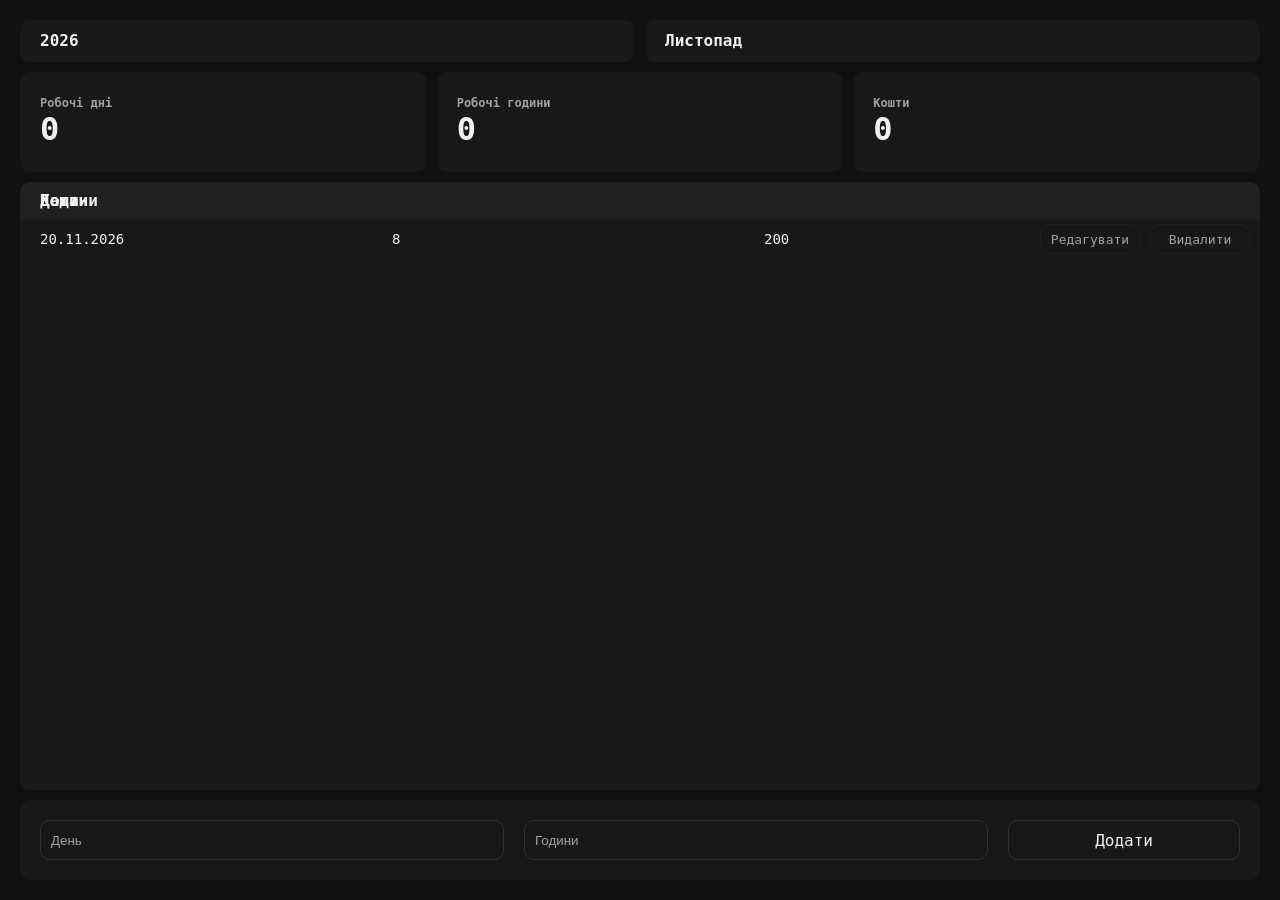
<file: index.html>
<!DOCTYPE html>
<html lang="en">

<head>
    <meta charset="UTF-8">
    <link rel="stylesheet" href="css/main.css">
    <title>hours</title>
</head>

<body>
    <div id="main">
        <div id="menuDate">
            <div id="menuYear">
                <div id="currentYearValue">2026</div>
                <div id="listYears">
                    <div class="itemYear">2026</div>
                </div>
            </div>
            <div id="menuMonth">
                <div id="currentMonthValue">Листопад</div>
                <div id="listMonths">
                    <div class="itemMonth">Січень</div>
                    <div class="itemMonth">Лютий</div>
                    <div class="itemMonth">Березень</div>
                    <div class="itemMonth">Квітень</div>
                    <div class="itemMonth">Травень</div>
                    <div class="itemMonth">Червень</div>
                    <div class="itemMonth">Липень</div>
                    <div class="itemMonth">Серпень</div>
                    <div class="itemMonth">Вересень</div>
                    <div class="itemMonth">Жовтень</div>
                    <div class="itemMonth">Листопад</div>
                    <div class="itemMonth">Грудень</div>
                </div>
            </div>
        </div>
        <div id="stats">
            <div id="statsDays">
                <div id="statsDaysDesc">Робочі дні</div>
                <div id="statsDaysValue">0</div>
            </div>
            <div id="statsHours">
                <div id="statsHoursDesc">Робочі години</div>
                <div id="statsHoursValue">0</div>
            </div>
            <div id="statsFunds">
                <div id="statsFundsDesc">Кошти</div>
                <div id="statsFundsValue">0</div>
            </div>
        </div>
        <div id="content">
            <div id="listDaysTitles">
                <div class="titleDate">Дата</div>
                <div class="titleHours">Години</div>
                <div class="titleFunds">Кошти</div>
            </div>
            <div id="listDays">
                <div class="itemDay">
                    <div class="itemDayDate">20.11.2026</div>
                    <div class="itemDayHours">8</div>
                    <div class="itemDayFunds">200</div>
                    <div class="buttonItemEdit">Редагувати</div>
                    <div class="buttonItemDelete">Видалити</div>
                </div>
            </div>
            <div id="boxForEditing">
                <input type="text" id="editItemDayHours" placeholder="Години">
                <div id="buttonsEdit">
                    <div id="buttonSaveEdit">Зберегти</div>
                    <div id="buttonCancelEdit">Скасувати</div>
                </div>
            </div>
        </div>
        <div id="newDay">
            <input type="text" id="newDayDay" placeholder="День">
            <input type="text" id="newDayHours" placeholder="Години">
            <div id="createDay">Додати</div>
        </div>
    </div>

    <!-- <script src="js/main.js"></script> -->
</body>

</html>
</file>
<file: css/main.css>
* {
    padding: 0;
    margin: 0;

    box-sizing: border-box;
}

body {
    height: 100vh;
    font-family: monospace;

    display: flex;
    align-items: center;
    justify-content: center;
}

#main {
    background-color: rgb(16, 16, 16);
    width: 100%;
    height: 100%;

    display: flex;
    flex-direction: column;
    padding: 20px;
    gap: 10px;
}

/* ================================ menuDate ================================ */

#menuDate {
    min-height: 40px;

    display: flex;
    align-items: center;
    justify-content: space-between;
    gap: 10px;
}

#menuYear,
#menuMonth {
    background-color: rgb(24, 24, 24);

    width: 50%;
    height: 100%;
    border-radius: 10px;

    position: relative;
    display: flex;
    align-items: center;
    justify-content: center;
}

#menuYear:hover,
#menuMonth:hover {
    background-color: rgb(32, 32, 32);
    cursor: pointer;
}

#menuYear:hover #listYears,
#menuMonth:hover #listMonths {
    height: 200px;
}

#currentMonthValue,
#currentYearValue {
    width: 100%;
    border-radius: 10px;
    color: rgb(240, 240, 240);
    font-size: 16px;
    font-weight: bold;
    user-select: none;
    padding: 20px;
}

#listYears,
#listMonths {
    background-color: rgb(32, 32, 32);
    position: absolute;
    border-radius: 10px;
    display: flex;
    width: 100%;
    height: 0px;
    top: 110%;
    transition: 0.4s;
    display: flex;
    flex-direction: column;
    align-items: center;
    overflow: auto;
    scrollbar-width: none;
    z-index: 1;
}

.itemYear,
.itemMonth {
    width: 100%;
    min-height: 40px;
    display: flex;
    align-items: center;
    justify-content: start;
    border-bottom: 1px solid rgb(48, 48, 48);
    padding-left: 20px;

    color: rgb(240, 240, 240);
    font-size: 16px;
    user-select: none;
}

.itemYear:last-child,
.itemMonth:last-child {
    border-bottom: none;
}

.itemYear:hover,
.itemMonth:hover {
    background-color: rgb(48, 48, 48);
}

/* ================================ stats ================================ */

#stats {
    min-height: 100px;

    display: flex;
    align-items: center;
    justify-content: center;
    gap: 10px;
}

#statsDays,
#statsHours,
#statsFunds {
    background-color: rgb(24, 24, 24);
    border-radius: 10px;

    width: 35%;
    height: 100%;

    display: flex;
    flex-direction: column;
    justify-content: center;
    padding: 20px;
}

#statsDaysDesc,
#statsHoursDesc,
#statsFundsDesc {
    color: rgb(160, 160, 160);
    font-size: 12px;
    font-weight: bold;
    user-select: none;
}

#statsDaysValue,
#statsHoursValue,
#statsFundsValue {
    color: rgb(240, 240, 240);
    font-size: 32px;
    font-weight: bold;
    user-select: none;
}

/* ================================ content ================================ */

#content {
    width: 100%;
    height: 100%;

    display: flex;
    flex-direction: column;
}

#listDaysTitles {
    width: 100%;
    height: 40px;
    background-color: rgb(32, 32, 32);
    border-top-left-radius: 10px;
    border-top-right-radius: 10px;
    display: flex;
    align-items: center;
    padding-left: 20px;
    user-select: none;
    position: relative;
}

.titleDate,
.titleHours,
.titleFunds {
    color: rgb(240, 240, 240);
    font-size: 16px;
    font-weight: bold;
    display: flex;
    align-items: center;
    position: absolute;
}

#listDays {
    background-color: rgb(24, 24, 24);
    border-bottom-left-radius: 10px;
    border-bottom-right-radius: 10px;

    width: 100%;
    height: 100%;
}

.itemDay {
    border-bottom: 1px solid rgb(48, 48, 48);
    width: 100%;
    height: 40px;
    border-top-left-radius: 10px;
    border-top-right-radius: 10px;
    position: relative;
    display: flex;
    align-items: center;
    padding-left: 20px;
    user-select: none;
}

.itemDay:last-child {
    border-bottom: none;
}

.itemTitleHours {
    left: 30%;
}

.itemTitleFunds {
    left: 60%;
}

.itemDayDate,
.itemDayHours,
.itemDayFunds {
    color: rgb(240, 240, 240);
    font-size: 14px;
    display: flex;
    align-items: center;
    position: absolute;
}

.itemDayHours {
    left: 30%;
}

.itemDayFunds {
    left: 60%;
}

.buttonItemEdit {
    border: 1px solid rgb(32, 32, 32);
    position: absolute;
    border-radius: 10px;
    width: 100px;
    height: 30px;
    right: 120px;
    top: 5px;
    display: flex;
    align-items: center;
    justify-content: center;
    color: rgb(160, 160, 160);
}

.buttonItemDelete {
    border: 1px solid rgb(32, 32, 32);
    position: absolute;
    border-radius: 10px;
    width: 100px;
    height: 30px;
    right: 10px;
    top: 5px;
    display: flex;
    align-items: center;
    justify-content: center;
    color: rgb(160, 160, 160);
}

.buttonItemEdit:hover,
.buttonItemDelete:hover {
    color: rgb(240, 240, 240);
    background-color: rgb(32, 32, 32);
    cursor: pointer;
}

#newDay {
    background-color: rgb(24, 24, 24);
    border-radius: 10px;

    width: 100%;
    min-height: 80px;
    display: flex;
    align-items: center;
    padding: 20px;
}

#newDayDay,
#newDayHours {
    background-color: rgb(24, 24, 24);
    border: 1px solid rgb(48, 48, 48);
    border-radius: 10px;
    width: 40%;
    height: 40px;
    outline: none;
    padding-left: 10px;
    margin-right: 20px;
    color: rgb(240, 240, 240);
}

#newDayDay::placeholder,
#newDayHours::placeholder {
    color: rgb(160, 160, 160);
}

#createDay {
    background-color: rgb(24, 24, 24);
    border: 1px solid rgb(48, 48, 48);
    border-radius: 10px;
    width: 20%;
    height: 40px;
    outline: none;
    color: rgb(240, 240, 240);
    font-size: 16px;
    display: flex;
    align-items: center;
    justify-content: center;
    user-select: none;
}

#createDay:hover {
    background-color: rgb(32, 32, 32);
    cursor: pointer;
}

#boxForEditing {
    background-color: rgb(32, 32, 32);
    border-radius: 10px;
    position: absolute;
    width: 400px;
    height: 100px;
    display: none;
    flex-direction: column;
    align-items: center;
    justify-content: center;
    gap: 10px;
    top: 50%;
    left: 50%;
    transform: translate(-50%, -50%);
    padding: 20px;
}

#editItemDayHours {
    background-color: rgb(32, 32, 32);
    border: 1px solid rgb(48, 48, 48);
    border-radius: 10px;
    width: 100%;
    min-height: 30px;
    padding-left: 10px;
    outline: none;
    color: rgb(240, 240, 240);
    font-size: 14px;
}

#buttonsEdit {
    width: 100%;
    height: 30px;
    display: flex;
    align-items: center;
    justify-content: center;
    gap: 10px;
    user-select: none;
}

#buttonSaveEdit,
#buttonCancelEdit {
    background-color: rgb(32, 32, 32);
    border: 1px solid rgb(48, 48, 48);
    border-radius: 10px;
    width: 50%;
    min-height: 30px;
    display: flex;
    align-items: center;
    justify-content: center;
    outline: none;
    color: rgb(160, 160, 160);
    font-size: 14px;
}

#buttonSaveEdit:hover,
#buttonCancelEdit:hover {
    background-color: rgb(48, 48, 48);
    color: rgb(240, 240, 240);
    cursor: pointer;
}

/* ======================================================= STATS ======================================================= */

#statistics {
    width: 100%;
    height: 100%;

    display: none;
    flex-direction: column;
}

#statsMonth {
    background-color: rgb(24, 24, 24);
    border-radius: 10px;
    width: 100%;
    height: 50%;
    overflow: hidden;
}

#statsMonthTitle {
    background-color: rgb(32, 32, 32);
    height: 40px;
    padding-left: 20px;
    display: flex;
    align-items: center;

    color: rgb(240, 240, 240);
    font-size: 20px;
    font-weight: bold;
}

#statsMonthGraph {
    width: 100%;
    height: 100%;
    display: flex;
    align-items: flex-end;
    gap: 40px;
    padding-left: 40px;
    padding-bottom: 100px;
}

.monthGraphItem {
    background-color: rgb(48, 48, 48);
    width: 40px;
    height: 200px;
    display: flex;
    align-items: center;
    justify-content: center;
    color: rgb(240, 240, 240);
    font-size: 16px;
}
</file>
